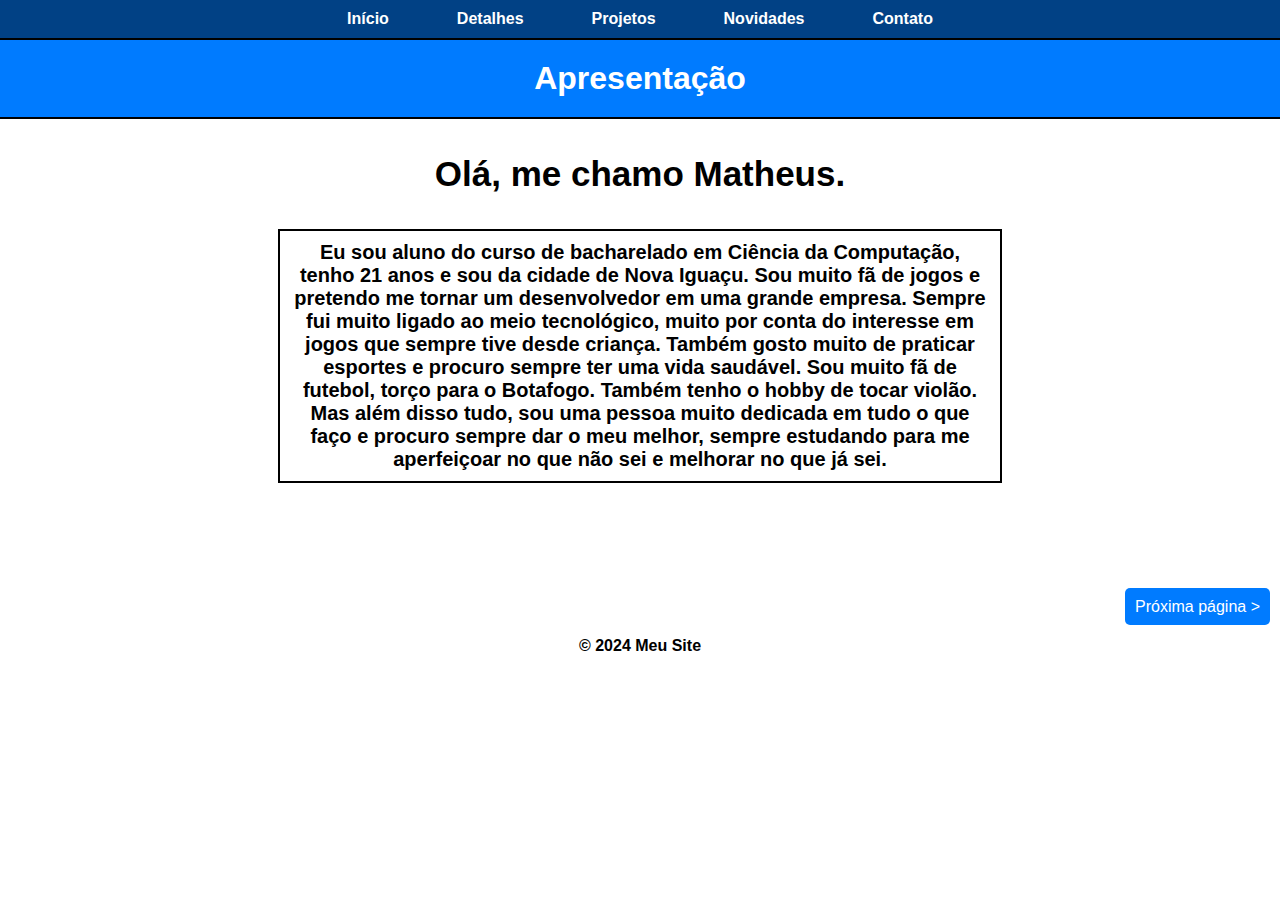
<file: trabalho1.pessoal/index.html>
<!DOCTYPE html>
<html lang="pt-br">
<head>
    <meta charset="UTF-8">
    <meta name="viewport" content="width=device-width, initial-scale=1.0">
    <link rel="stylesheet" href="style.css">
    <title>Página Inicial</title>
</head>
<body>
    <div class="menu">
        <ul>
            <li>
                <a class="paginas" href="index.html">Início</a>
            </li>
            <li class="divider"></li>
            <li>
                <a class="paginas" href="p1.html">Detalhes</a> 
            </li>
            <li class="divider"></li>
            <li>
                <a class="paginas" href="p2.html">Projetos</a>
            </li>
            <li class="divider"></li>
            <li>
                <a class="paginas" href="p3.html">Novidades</a>
            </li>
            <li class="divider"></li>
            <li>
                <a class="paginas" href="p4.html">Contato</a>
            </li>
        </ul>    
    </div>
    <h1>Apresentação</h1>
    <p class="inicio">
        Olá, me chamo Matheus.
    </p>
    <p class="resumo">
        Eu sou aluno do curso de bacharelado em Ciência da Computação, tenho 21 anos e sou da cidade de Nova Iguaçu. Sou muito fã de jogos e pretendo me tornar um desenvolvedor em uma grande empresa. Sempre fui muito ligado ao meio tecnológico, muito por conta do interesse em jogos que sempre tive desde criança. Também gosto muito de praticar esportes e procuro sempre ter uma vida saudável. Sou muito fã de futebol, torço para o Botafogo. Também tenho o hobby de tocar violão. Mas além disso tudo, sou uma pessoa muito dedicada em tudo o que faço e procuro sempre dar o meu melhor, sempre estudando para me aperfeiçoar no que não sei e melhorar no que já sei.
    </p>
    <br>
    <br>
    <br>
    <br>
    <br>
    <div class="container">
    <a href="p1.html" class="left-link">Próxima página &gt;</a>
    </div>
    <footer>
        <p class="bottom">&copy; 2024 Meu Site</p>
    </footer>
</body>
</html>
</file>
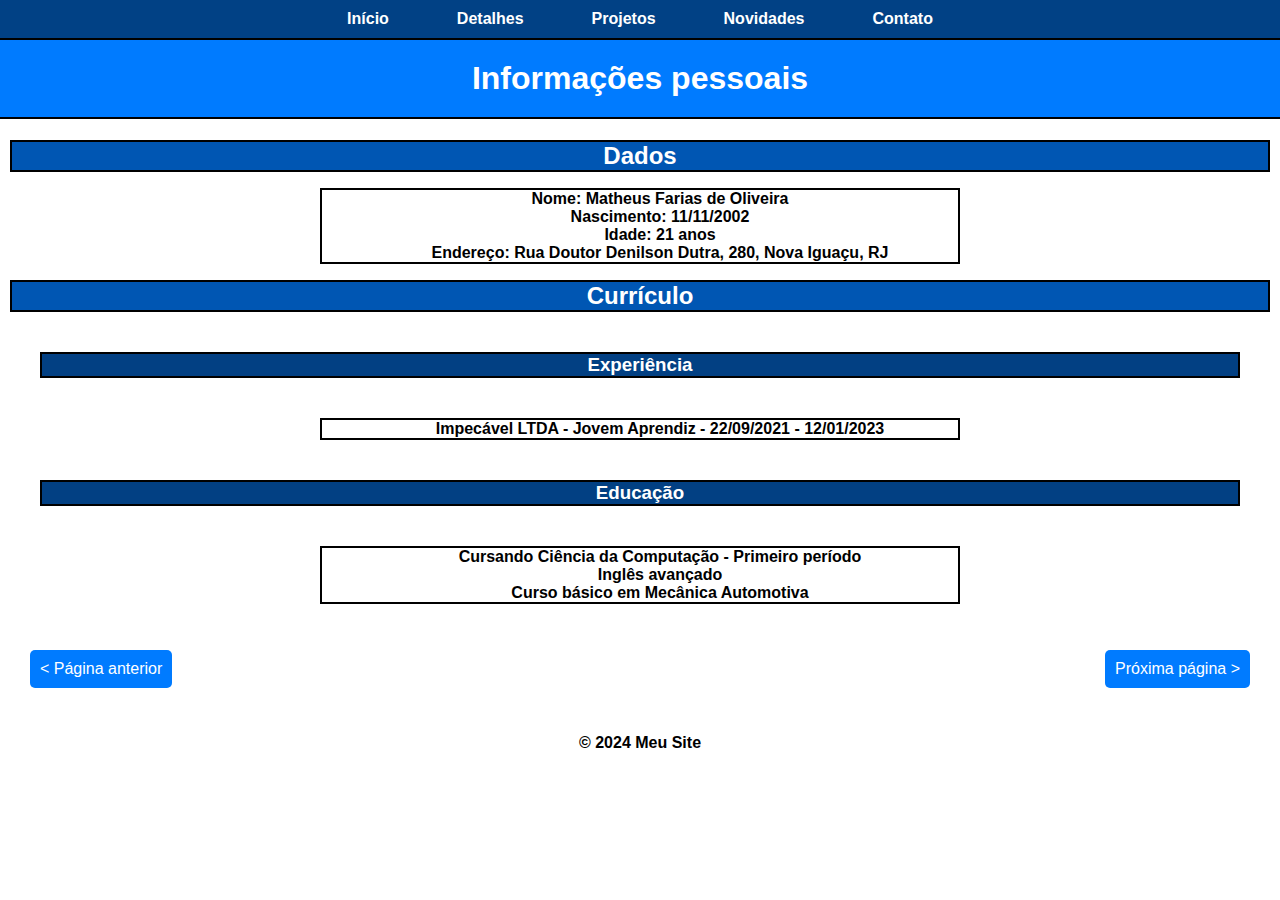
<file: trabalho1.pessoal/p1.html>
<!DOCTYPE html>
<html lang="pt-br">
<head>
    <meta charset="UTF-8">
    <meta name="viewport" content="width=device-width, initial-scale=1.0">
    <link rel="stylesheet" href="style.css">
    <title>Detalhes</title>
</head>
<body>
    <div class="menu">
        <ul>
            <li>
                <a class="paginas" href="index.html">Início</a>
            </li>
            <li class="divider"></li>
            <li>
                <a class="paginas" href="p1.html">Detalhes</a> 
            </li>
            <li class="divider"></li>
            <li>
                <a class="paginas" href="p2.html">Projetos</a>
            </li>
            <li class="divider"></li>
            <li>
                <a class="paginas" href="p3.html">Novidades</a>
            </li>
            <li class="divider"></li>
            <li>
                <a class="paginas" href="p4.html">Contato</a>                       
            </li>
            </ul>    
    </div>
    <h1>Informações pessoais</h1>
        <h2>Dados</h2>
            <ul class="dados">
                <li>Nome: Matheus Farias de Oliveira</li>
                <li>Nascimento: 11/11/2002</li>
                <li>Idade: 21 anos</li>
                <li>Endereço: Rua Doutor Denilson Dutra, 280, Nova Iguaçu, RJ</li>
            </ul>        
        <h2>Currículo</h2>
            <div class="title"></div>
                <div class="half">
                    <h3>Experiência</h3>   
                        <ul class="dados">
                           <li>Impecável LTDA - Jovem Aprendiz - 22/09/2021 - 12/01/2023</li>
                        </ul>
                </div>        
                <div class="half">
                    <h3>Educação</h3>
                        <ul class="dados">    
                            <li>Cursando Ciência da Computação -  Primeiro período</li>
                            <li>Inglês avançado</li>
                            <li>Curso básico em Mecânica Automotiva</li>
                        </ul>
                </div>
            </div>        
    <div class="navigation">
        <a href="index.html" class="left-link">&lt; Página anterior</a>
        <a href="p2.html" class="right-link">Próxima página &gt;</a>
    </div>
    <footer>
        <p>&copy; 2024 Meu Site</p>
    </footer>
</body>
</html>
</file>
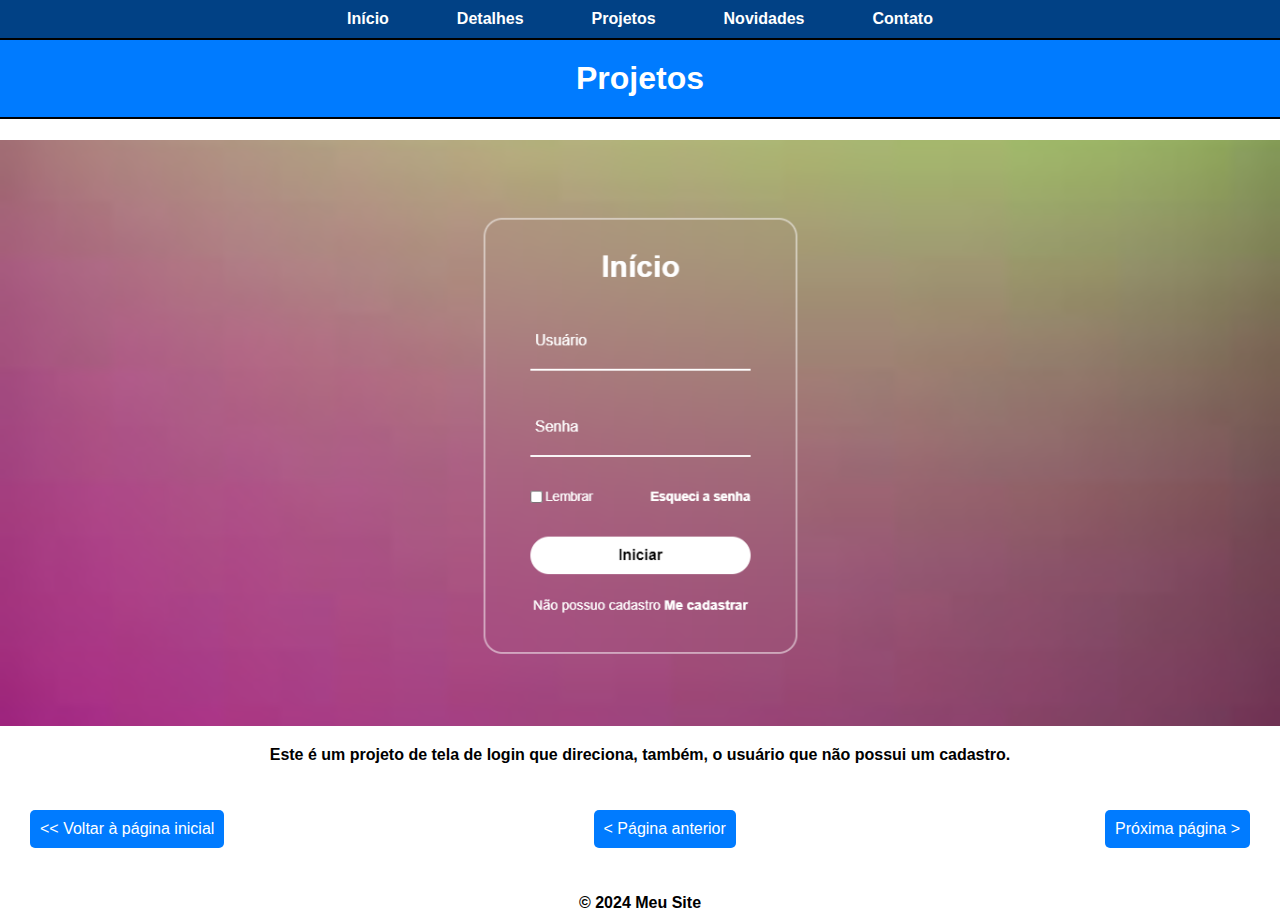
<file: trabalho1.pessoal/p2.html>
<!DOCTYPE html>
<html lang="pt-br">
<head>
    <meta charset="UTF-8">
    <meta name="viewport" content="width=device-width, initial-scale=1.0">
    <link rel="stylesheet" href="style.css">
    <title>Projetos</title>
</head>
<body>
    <div class="menu">
        <ul>
            <li>
                <a class="paginas" href="index.html">Início</a>
            </li>
            <li class="divider"></li>
            <li>
                <a class="paginas" href="p1.html">Detalhes</a> 
            </li>
            <li class="divider"></li>
            <li>
                <a class="paginas" href="p2.html">Projetos</a>
            </li>
            <li class="divider"></li>
            <li>
                <a class="paginas" href="p3.html">Novidades</a>
            </li>
            <li class="divider"></li>
            <li>
                <a class="paginas" href="p4.html">Contato</a>
            </li>
        </ul>
    </div>
    <h1>Projetos</h1>
    <center>
    <img src="projeto.png.png" alt="projeto de tela de login">
    </center>
    <p>Este é um projeto de tela de login que direciona, também, o usuário que não possui um cadastro.</p>
    <div class="navigation">
        <a href="index.html" class="left-link">&lt;&lt; Voltar à página inicial</a>
        <a href="p1.html" class="center-link">&lt; Página anterior</a>
        <a href="p3.html" class="left-link">Próxima página &gt;</a>
    </div>
    <footer>
        <p>&copy; 2024 Meu Site</p>
    </footer>
</body>
</html>
</file>
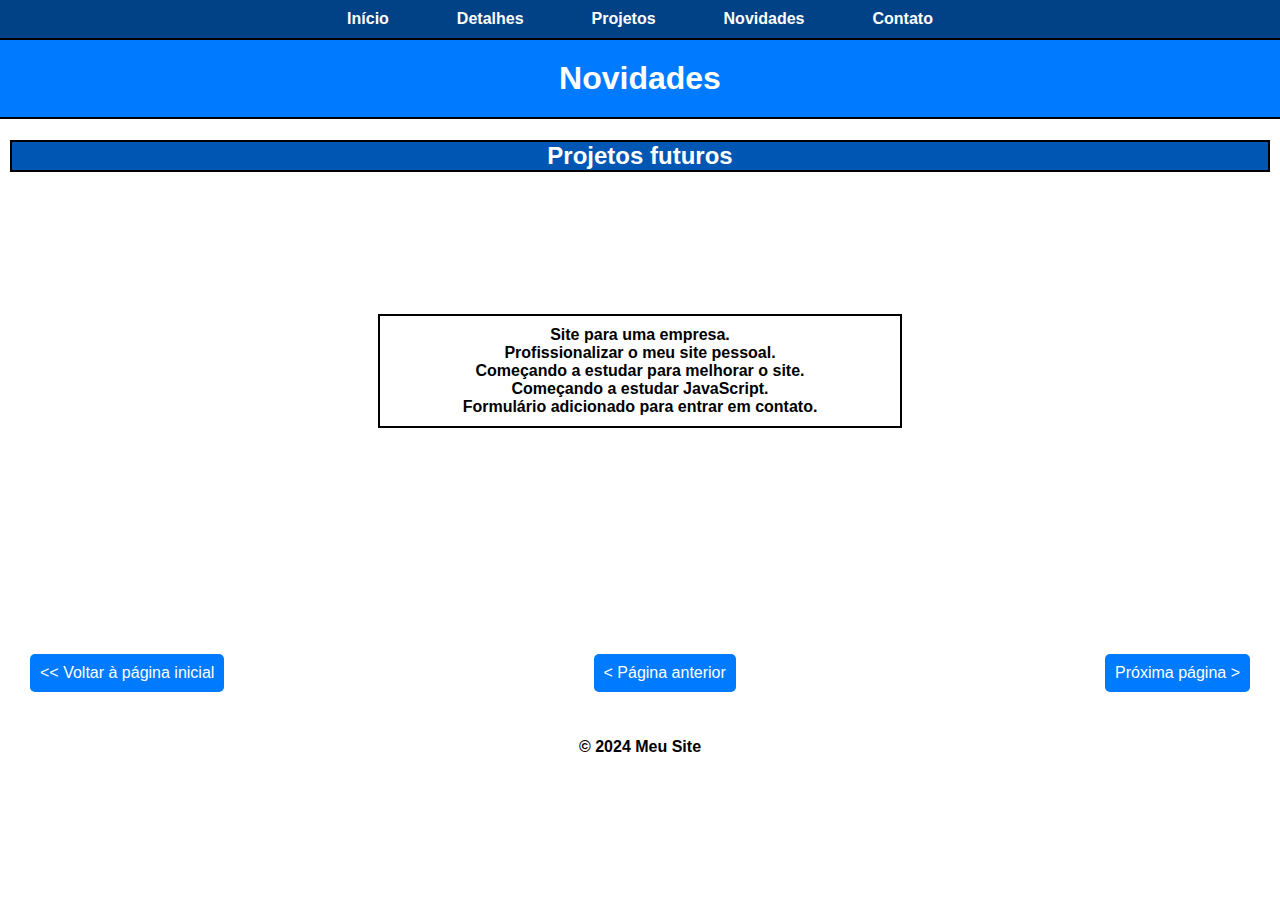
<file: trabalho1.pessoal/p3.html>
<!DOCTYPE html>
<html lang="pt-br">
<head>
    <meta charset="UTF-8">
    <meta name="viewport" content="width=device-width, initial-scale=1.0">
    <link rel="stylesheet" href="style.css">
    <title>Novidades</title>
</head>
<body>
    <div class="menu">
        <ul>
            <li>
                <a class="paginas" href="index.html">Início</a>
            </li>
            <li class="divider"></li>
            <li>
                <a class="paginas" href="p1.html">Detalhes</a> 
            </li>
            <li class="divider"></li>
            <li>
                <a class="paginas" href="p2.html">Projetos</a>
            </li>
            <li class="divider"></li>
            <li>
                <a class="paginas" href="p3.html">Novidades</a>
            </li>
            <li class="divider"></li>
            <li>
                 <a class="paginas" href="p4.html">Contato</a>
            </li>
        </ul>    
    </div>
    <h1>Novidades</h1>
    <h2>Projetos futuros</h2>
    <br>
    <br>
    <br>
    <br>
    <br>
    <br>
    <br>
    <ul class="novidades">
        <li>Site para uma empresa.</li>
        <li>Profissionalizar o meu site pessoal.</li>
        <li>Começando a estudar para melhorar o site.</li>
        <li>Começando a estudar JavaScript.</li>
        <li>Formulário adicionado para entrar em contato.</li>
    </ul>
    <br>
    <br>
    <br>
    <br>
    <br>
    <br>
    <br>
    <br>
    <br>
    <br>
    <div class="navigation">
        <a href="index.html" class="left-link">&lt;&lt; Voltar à página inicial</a>
        <a href="p2.html" class="center-link">&lt; Página anterior</a>
        <a href="p4.html" class="right-link">Próxima página &gt;</a>
    </div>
    <footer>
        <p>&copy; 2024 Meu Site</p>
    </footer>
</body>
</html>
</file>
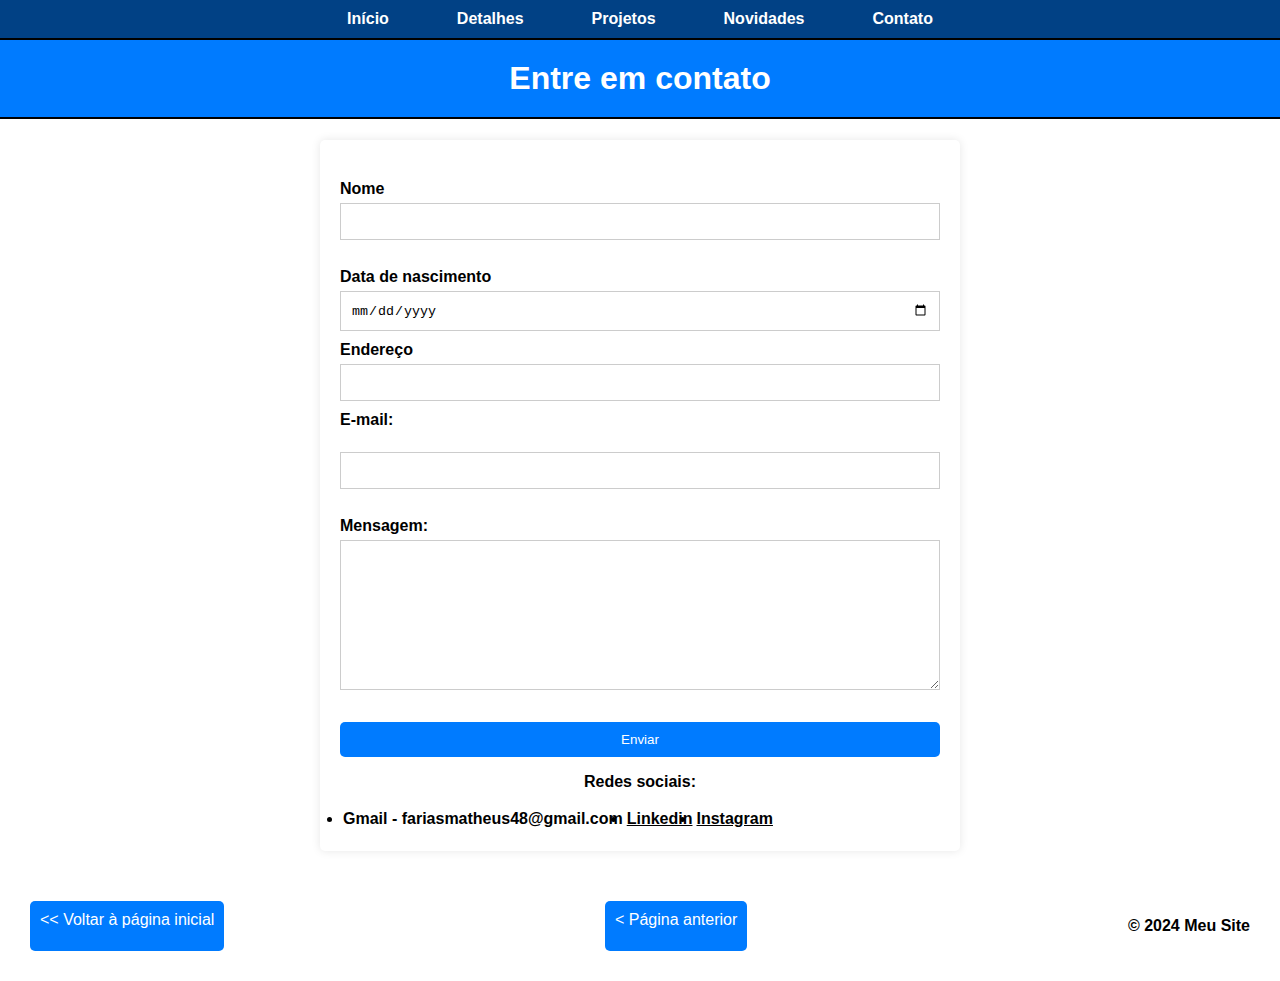
<file: trabalho1.pessoal/p4.html>
<!DOCTYPE html>
<html lang="pt-br">
<head>
    <meta charset="UTF-8">
    <meta name="viewport" content="width=device-width, initial-scale=1.0">
    <link rel="stylesheet" href="style.css">
    <title>Contato</title>
</head>
<body>
    <div class="menu">
        <ul>
            <li>
                <a class="paginas" href="index.html">Início</a>
            </li>
            <li class="divider"></li>
            <li>
                <a class="paginas" href="p1.html">Detalhes</a> 
            </li>
            <li class="divider"></li>
            <li>
                <a class="paginas" href="p2.html">Projetos</a>
            </li>
            <li class="divider"></li>
            <li>
                <a class="paginas" href="p3.html">Novidades</a>
            </li>
            <li class="divider"></li>
            <li>
                <a class="paginas" href="p4.html">Contato</a>
            </li>
        </ul>    
    </div>
    <h1>Entre em contato</h1>
    <div class="formulario">
        <form action="processa_formulario.php" method="post">
            <label for="nome">Nome</label>
            <input type="text" id="nome" name="nome" required><br><br>
            <label for="data de nascimento">Data de nascimento</label>
            <input type="date" id="data de nascimento" name="data de nascimento" required>
            <label for="endereco">Endereço</label>
            <input type="text" id="endereco" name="endereco" required>
            <label for="email">E-mail:</label><br>
            <input type="email" id="email" name=email required><br><br>
            <label for="mensagem">Mensagem:</label>
            <textarea name="mensagem" id="mensagem" required></textarea><br><br>
            <input type="submit" value="Enviar">
        </form>
        <p>Redes sociais:</p>
        <table>
            <td>
        <li>Gmail - fariasmatheus48@gmail.com</li>
            </td>
            <td>
        <li><a href="https://www.linkedin.com/in/matheus-farias-76805322b/" target="_blank" rel="external">Linkedin</a></li>
            </td>
            <td>
        <li><a href="https://www.instagram.com/fariasmth/?next=%2F" target="_blank" rel="external">Instagram</a></li>
            </td>
        </table>
    </div>
    <div class="navigation">
        <a href="index.html" class="left-link">&lt;&lt; Voltar à página inicial</a>    
        <a href="p3.html" class="center-link">&lt; Página anterior</a
    </div>
    <footer>
        <p>&copy; 2024 Meu Site</p>
    </footer>   
</body>
</html>
</file>
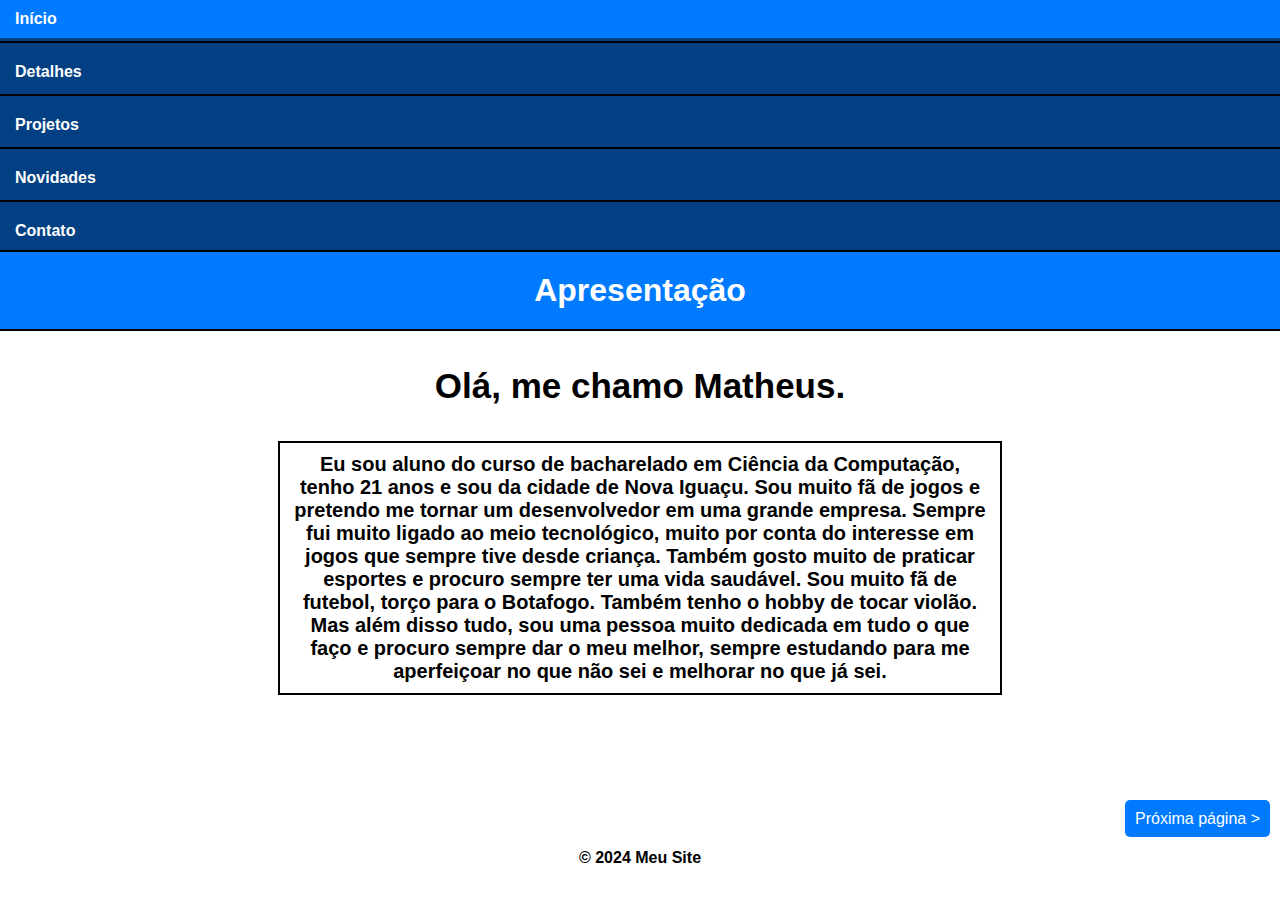
<file: trabalho1.pessoal/teste.html>
<!DOCTYPE html>
<html lang="pt-br">
<head>
    <meta charset="UTF-8">
    <meta name="viewport" content="width=device-width, initial-scale=1.0">
    <link rel="stylesheet" href="2.css">
    <title>Página Inicial</title>
</head>
<body>
    <div class="menu">
        <ul>
            <li>
                <a class="paginas" href="index.html">Início</a>
            </li>
            <li class="divider"></li>
            <li>
                <a class="paginas" href="p1.html">Detalhes</a> 
            </li>
            <li class="divider"></li>
            <li>
                <a class="paginas" href="p2.html">Projetos</a>
            </li>
            <li class="divider"></li>
            <li>
                <a class="paginas" href="p3.html">Novidades</a>
            </li>
            <li class="divider"></li>
            <li>
                <a class="paginas" href="p4.html">Contato</a>
            </li>
        </ul>    
    </div>
    <h1>Apresentação</h1>
    <p class="inicio">
        Olá, me chamo Matheus.
    </p>
    <p class="resumo">
        Eu sou aluno do curso de bacharelado em Ciência da Computação, tenho 21 anos e sou da cidade de Nova Iguaçu. Sou muito fã de jogos e pretendo me tornar um desenvolvedor em uma grande empresa. Sempre fui muito ligado ao meio tecnológico, muito por conta do interesse em jogos que sempre tive desde criança. Também gosto muito de praticar esportes e procuro sempre ter uma vida saudável. Sou muito fã de futebol, torço para o Botafogo. Também tenho o hobby de tocar violão. Mas além disso tudo, sou uma pessoa muito dedicada em tudo o que faço e procuro sempre dar o meu melhor, sempre estudando para me aperfeiçoar no que não sei e melhorar no que já sei.
    </p>
    <br>
    <br>
    <br>
    <br>
    <br>
    <div class="container">
    <a href="p1.html" class="left-link">Próxima página &gt;</a>
    </div>
    <footer>
        <p>&copy; 2024 Meu Site</p>
    </footer>
</body>
</html>
</file>
<file: trabalho1.pessoal/style.css>
body,
html{
    height: 100%;
    margin: 0;
}
.menu{
    background-color: #014185;
    padding: 10px 0;
    width: 100%;
}
.menu ul{
    list-style-type: none;
    margin: 0;
    padding: 0;
    text-align: center;
}
.menu li{
    display: inline-block;
}
.menu li.divider{
    margin: 0 15px;
    color: #014185;
}
.menu li a{
    font-weight: bold;
    font-family: Arial, Helvetica, sans-serif;
    text-decoration: none;
    color: #fff;
    padding: 10px 15px;
    transition: background-color 0.3s;
}
.menu li a:hover{
    background-color: #007bff;
    border-radius: 5px;
}
@media only screen and (max-width: 600px){
    .menu ul{
        display: flex;
        flex-wrap: wrap;
        justify-content: center;
    }
    .menu li{
        display: block;
        margin: 5px 0;
    }
    .menu li.divider{
        display: none;
    }
    .menu li a{
        padding: 8px 12px;
    }
}
h1{
    border-top: 2px solid black;
    border-bottom: 2px solid black;
    background-color: #007bff;
    color: #ffffff;
    text-align: center;
    font-family: Arial, Helvetica, sans-serif;
    padding: 20px;
    margin-top: 0;
}
h2{
    border: 2px solid black;
    margin: 0 10px;
    background-color: #0056b3;
    color: #ffffff;
    font-family: Arial, Helvetica, sans-serif;
    text-align: center;
}
h3{
    border: 2px solid black;
    margin: 40px;
    background-color: #024083;
    color: #ffffff;
    font-family: Arial, Helvetica, sans-serif;
    text-align: center;
}
ul.dados{
    align-items: center;
    height: auto;
    font-weight: bold;
    font-family: Arial, Helvetica, sans-serif;
    align-items: center;
    justify-content: center;
    display: block;
    border: 2px solid;
    margin-left: 25%;
    margin-right: 25%;
    list-style: none;
}
ul.dados li{
    text-align: center;
}
ul.novidades{
    font-weight: bold;
    list-style-type: none;
    text-align: center;
    font-family: Arial, Helvetica, sans-serif;
    border: 2px solid black;
    padding: 10px;
    width: 500px;
    margin-left: auto;
    margin-right: auto;

}
li{
    font-weight: bold;
    color: black;
}
li a{
    font-weight: bold;
    color: black;
}
p{
    text-align: center;
    font-weight: bold;
    font-family: Arial, Helvetica, sans-serif;
}
p.footer{
    margin-top: auto;
    padding: 10px;
    text-align: center;
}
.bottom{
    display: flex;
    flex-direction: column;
    min-height: 100%;
}
.navigation{
    display: flex;
    justify-content:space-between;
    padding: 30px;
    font-family: Arial, Helvetica, sans-serif;
}
.left-link,
.right-link,
.center-link{
    background-color: #007bff;
    color: #ffffff;
    padding: 5px 10px;
    text-decoration: none;
    border: none;
    padding: 10px;
    border-radius: 5px;
    cursor: pointer;
}
.container{
    font-family: Arial, Helvetica, sans-serif;
    padding: 5px 10px;
    text-align: end;
    cursor: pointer;
}
.formulario{
    font-family: Arial, Helvetica, sans-serif;
    max-width: 600px;
    margin: 20px auto;
    padding: 20px;
    background-color: #ffffff;
    border-radius: 5px;
    box-shadow: 0px 0px 10px rgba(0, 0, 0, 0.1);
}
form{
    margin-top: 20px;
}
label{
    display: block;
    margin-bottom: 5px;
    font-weight: bold;
}
input[type="text"],
input[type="text"],
input[type="email"],
input[type="date"],
textarea{
    width: 100%;
    padding: 10px;
    margin-bottom: 10px;
    border: 1px solid #ccc;
    box-sizing: border-box;
}
textarea{
    height: 150px;
}
input[type="submit"]{
    width: 100%;
    background-color: #007bff;
    color: #ffffff;
    border: none;
    padding: 10px;
    border-radius: 5px;
    cursor: pointer;
}
input[type="submit"]:hover{
    background-color: #0056b3;
}
.inicio{
    text-align: center;
    font-family: Arial, Helvetica, sans-serif;
    font-weight: bold;
    font-size: 35px;
}
.resumo{
    border: 2px solid black;
    text-align: center;
    font-family: Arial, Helvetica, sans-serif;
    font-weight: bold;
    font-size: 20px;
    padding: 10px;
    width: 700px;
    margin-left: auto;
    margin-right: auto;
}
img{
    width: 100vw;
    height: auto;
}
</file>
<file: trabalho1.pessoal/2.css>
body,
html{
    height: 100%;
    margin: 0;
}
.menu ul {
    background-color: #024083;
    list-style-type: none;
    margin: 0;
    padding: 0;
}

.menu li {
    margin-bottom: 1px;
}

.menu li.divider {
    margin-bottom: 10px;
    border-bottom: 2px solid black;
    padding-bottom: 2px;
}

.menu li:last-child {
    margin-bottom: 0;
}

.menu a {
    text-decoration: none;
    color: #ffff;
    display: block;
    padding: 10px;
}
.menu li a{
    font-weight: bold;
    font-family: Arial, Helvetica, sans-serif;
    text-decoration: none;
    color: #fff;
    padding: 10px 15px;
    transition: background-color 0.3s;
}
.menu a:hover {
    background-color: #007bff;
}
@media only screen and (max-width: 600px){
    .menu ul{
        flex-direction: column;
    }
    .menu li{
        margin-bottom: 5px;
    }
}
h1{
    border-top: 2px solid black;
    border-bottom: 2px solid black;
    background-color: #007bff;
    color: #ffffff;
    text-align: center;
    font-family: Arial, Helvetica, sans-serif;
    padding: 20px;
    margin-top: 0;
}
h2{
    border: 2px solid black;
    margin: 0 10px;
    background-color: #0056b3;
    color: #ffffff;
    font-family: Arial, Helvetica, sans-serif;
    text-align: center;
}
h3{
    border: 2px solid black;
    margin: 40px;
    background-color: #024083;
    color: #ffffff;
    font-family: Arial, Helvetica, sans-serif;
    text-align: center;
}
ul.dados{
    align-items: center;
    height: auto;
    font-weight: bold;
    font-family: Arial, Helvetica, sans-serif;
    align-items: center;
    justify-content: center;
    display: block;
    border: 2px solid;
    margin-left: 25%;
    margin-right: 25%;
    list-style: none;
}
ul.dados li{
    text-align: center;
}
ul.novidades{
    font-weight: bold;
    list-style-type: none;
    text-align: center;
    font-family: Arial, Helvetica, sans-serif;
    border: 2px solid black;
    padding: 10px;
    width: 500px;
    margin-left: auto;
    margin-right: auto;

}
li{
    font-weight: bold;
    color: black;
}
li a{
    font-weight: bold;
    color: black;
}
p{
    text-align: center;
    font-weight: bold;
    font-family: Arial, Helvetica, sans-serif;
}
p.footer{
    margin-top: auto;
    padding: 10px;
    text-align: center;
}
.bottom{
    display: flex;
    flex-direction: column;
    min-height: 100%;
}
.navigation{
    display: flex;
    justify-content:space-between;
    padding: 30px;
    font-family: Arial, Helvetica, sans-serif;
}
.left-link,
.right-link,
.center-link{
    background-color: #007bff;
    color: #ffffff;
    padding: 5px 10px;
    text-decoration: none;
    border: none;
    padding: 10px;
    border-radius: 5px;
    cursor: pointer;
}
.container{
    font-family: Arial, Helvetica, sans-serif;
    padding: 5px 10px;
    text-align: end;
    cursor: pointer;
}
.formulario{
    font-family: Arial, Helvetica, sans-serif;
    max-width: 600px;
    margin: 20px auto;
    padding: 20px;
    background-color: #ffffff;
    border-radius: 5px;
    box-shadow: 0px 0px 10px rgba(0, 0, 0, 0.1);
}
form{
    margin-top: 20px;
}
label{
    display: block;
    margin-bottom: 5px;
    font-weight: bold;
}
input[type="text"],
input[type="text"],
input[type="email"],
input[type="date"],
textarea{
    width: 100%;
    padding: 10px;
    margin-bottom: 10px;
    border: 1px solid #ccc;
    box-sizing: border-box;
}
textarea{
    height: 150px;
}
input[type="submit"]{
    width: 100%;
    background-color: #007bff;
    color: #ffffff;
    border: none;
    padding: 10px;
    border-radius: 5px;
    cursor: pointer;
}
input[type="submit"]:hover{
    background-color: #0056b3;
}
.inicio{
    text-align: center;
    font-family: Arial, Helvetica, sans-serif;
    font-weight: bold;
    font-size: 35px;
}
.resumo{
    border: 2px solid black;
    text-align: center;
    font-family: Arial, Helvetica, sans-serif;
    font-weight: bold;
    font-size: 20px;
    padding: 10px;
    width: 700px;
    margin-left: auto;
    margin-right: auto;
}
img{
    width: 100vw;
    height: auto;
}
</file>
